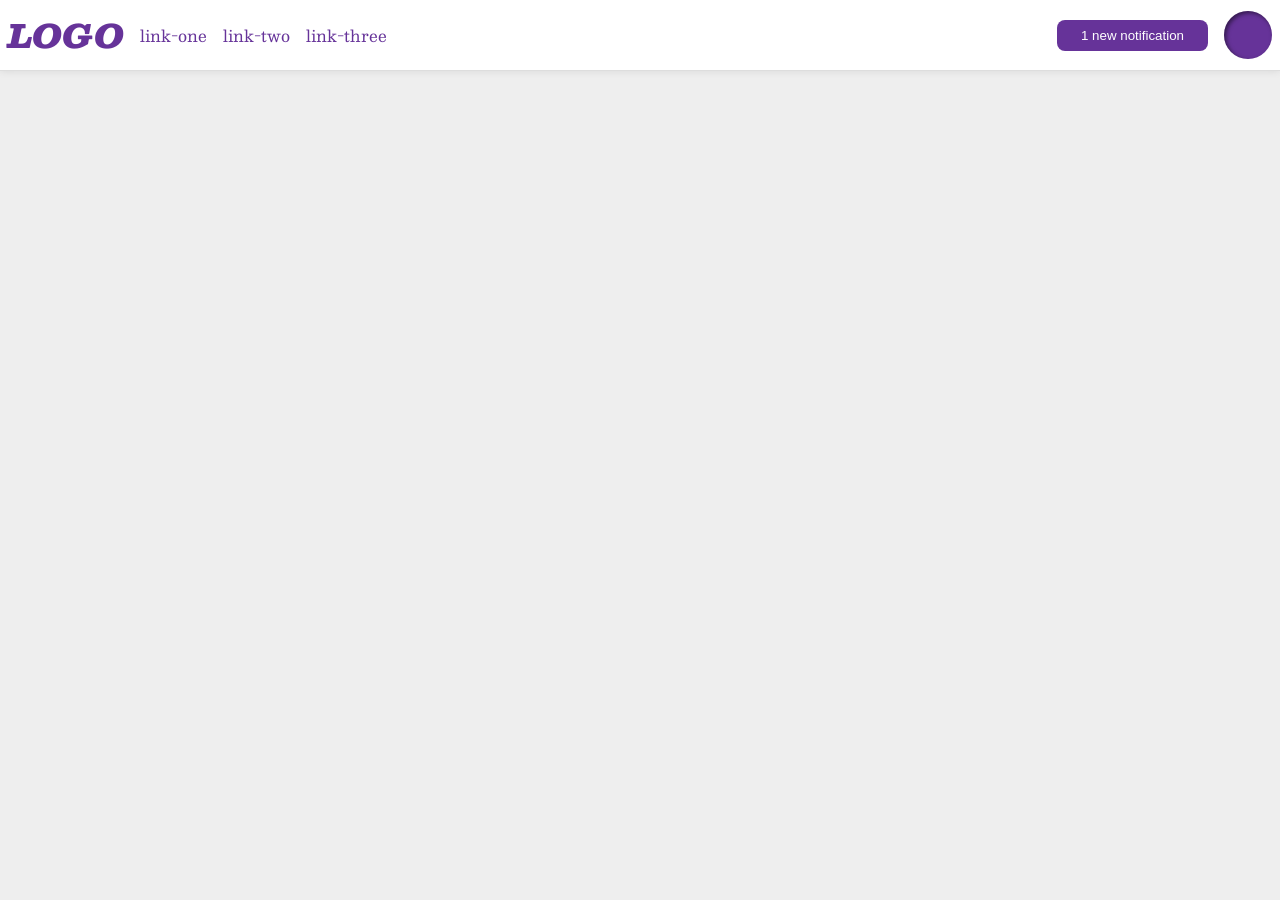
<file: foundations/flex/03-flex-header-2/index.html>
<!DOCTYPE html>
<html lang="en">

<head>
  <meta charset="UTF-8">
  <meta http-equiv="X-UA-Compatible" content="IE=edge">
  <meta name="viewport" content="width=device-width, initial-scale=1.0">
  <title>Flex Header 2</title>
  <link rel="stylesheet" href="style.css">
</head>

<body>
  <div class="header">
    <div class="left">
      <div class="logo">
        LOGO
      </div>
      <ul class="links">
        <li><a href="https://google.com">link-one</a></li>
        <li><a href="https://google.com">link-two</a></li>
        <li><a href="https://google.com">link-three</a></li>
      </ul>
    </div>
    <div class="right">
      <button class="notifications">
        1 new notification
      </button>
      <div class="profile-image"></div>
    </div>

  </div>
</body>

</html>
</file>
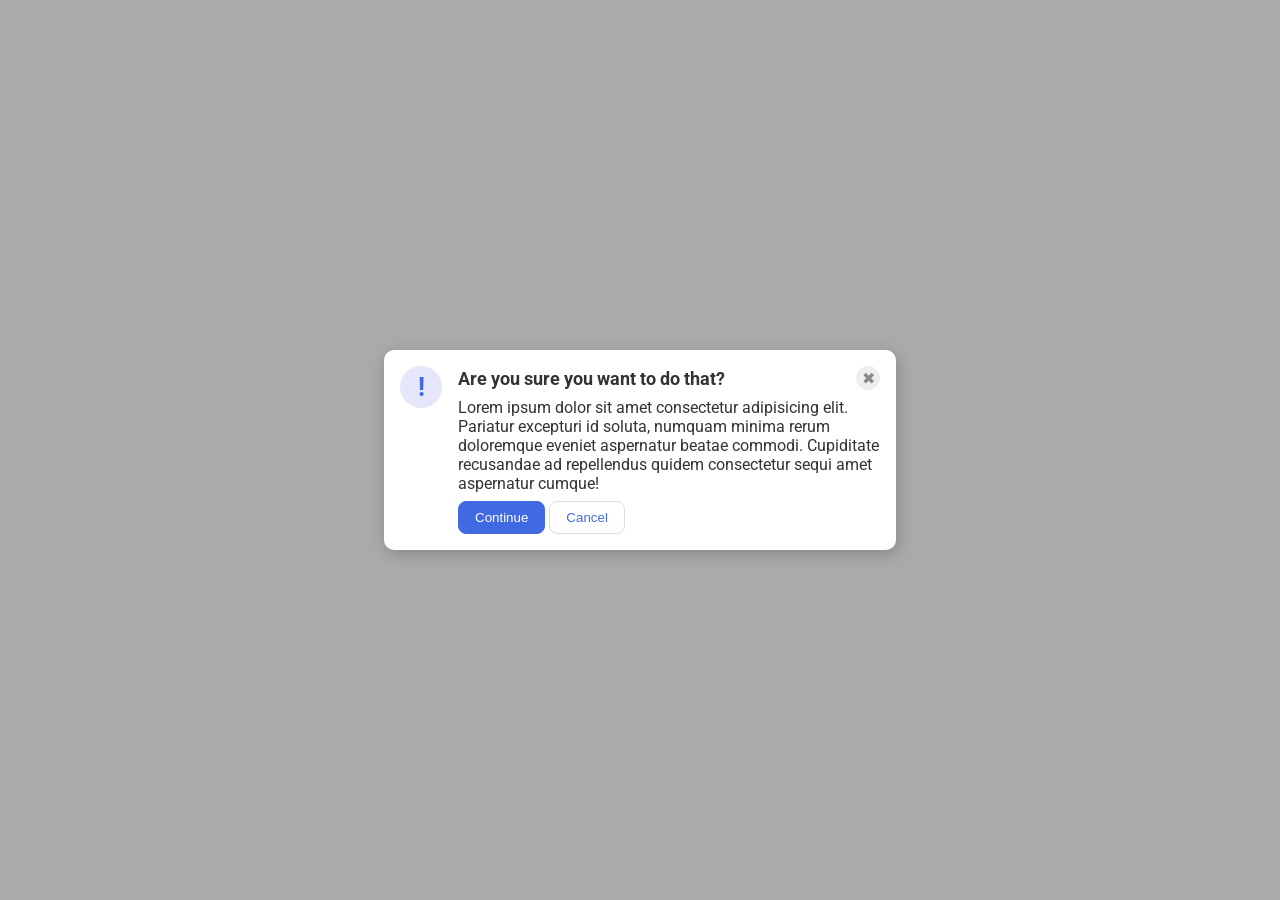
<file: foundations/flex/05-flex-modal/index.html>
<!DOCTYPE html>
<html lang="en">

<head>
  <meta charset="UTF-8">
  <meta http-equiv="X-UA-Compatible" content="IE=edge">
  <meta name="viewport" content="width=device-width, initial-scale=1.0">
  <link rel="stylesheet" href="style.css">
  <title>Modal</title>
</head>

<body>
  <div class="modal">
    <div class="icon">!</div>
    <div class="right">
      <div class="top">
        <div class="header">Are you sure you want to do that?</div>
        <button class="close-button">✖</button>
      </div>
      <div class="text">Lorem ipsum dolor sit amet consectetur adipisicing elit. Pariatur excepturi id soluta, numquam
        minima rerum doloremque eveniet aspernatur beatae commodi. Cupiditate recusandae ad repellendus quidem
        consectetur
        sequi amet aspernatur cumque!</div>
      <div class="bottom">
        <button class="continue">Continue</button>
        <button class="cancel">Cancel</button>
      </div>
    </div>

  </div>
</body>

</html>
</file>
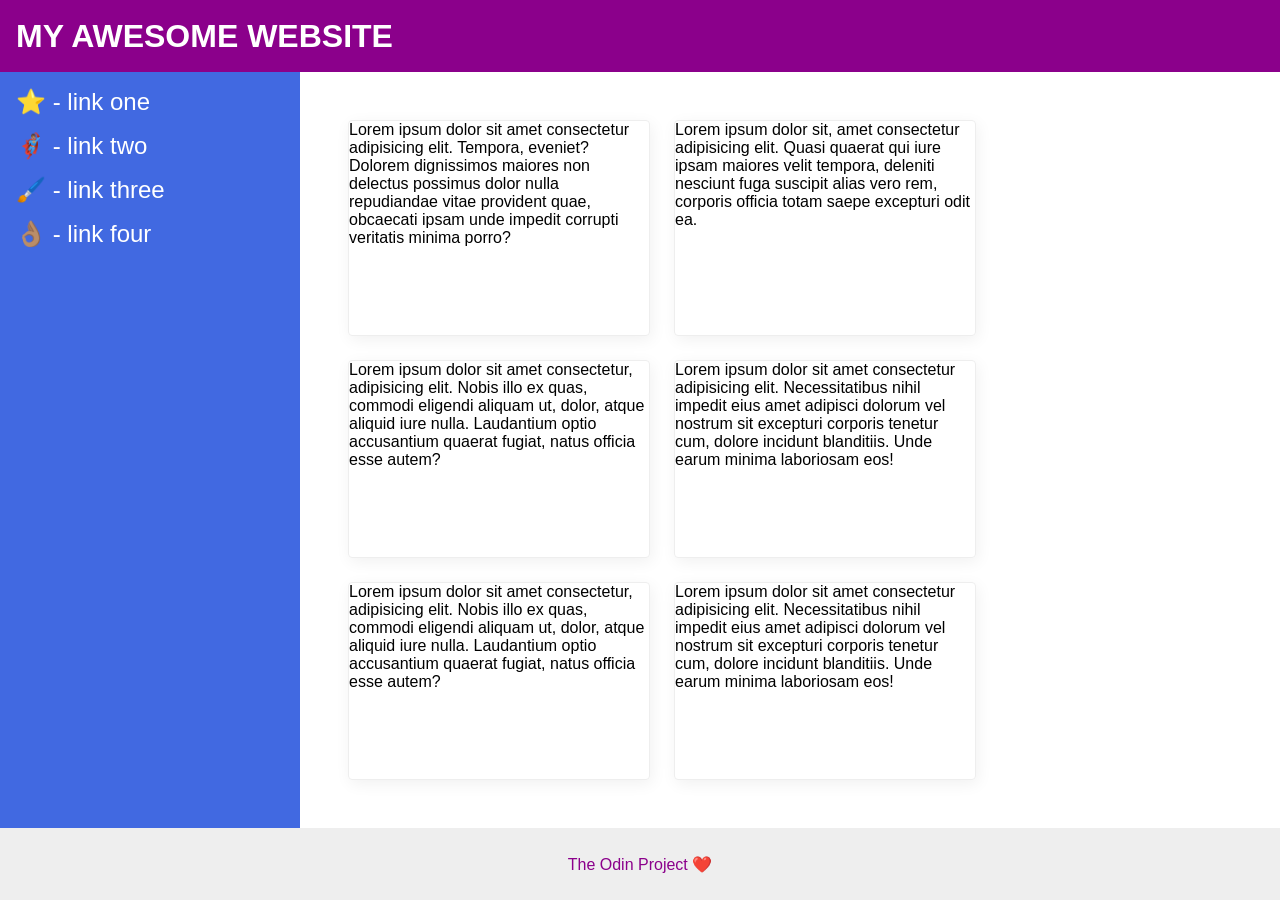
<file: foundations/flex/07-flex-layout-2/index.html>
<!DOCTYPE html>
<html lang="en">

<head>
  <meta charset="UTF-8">
  <meta http-equiv="X-UA-Compatible" content="IE=edge">
  <meta name="viewport" content="width=device-width, initial-scale=1.0">
  <title>The Holy Grail</title>
  <link rel="stylesheet" href="style.css">
</head>

<body>
  <div class="header">
    MY AWESOME WEBSITE
  </div>

  <div class="mid">
    <div class="sidebar">
      <ul>
        <li><a href="#">⭐ - link one</a></li>
        <li><a href="#">🦸🏽‍♂️ - link two</a></li>
        <li><a href="#">🖌️ - link three</a></li>
        <li><a href="#">👌🏽 - link four</a></li>
      </ul>
    </div>

    <div class="cards">
      <div class="card">Lorem ipsum dolor sit amet consectetur adipisicing elit. Tempora, eveniet? Dolorem dignissimos
        maiores non delectus possimus dolor nulla repudiandae vitae provident quae, obcaecati ipsam unde impedit
        corrupti
        veritatis minima porro?</div>
      <div class="card">Lorem ipsum dolor sit, amet consectetur adipisicing elit. Quasi quaerat qui iure ipsam maiores
        velit
        tempora, deleniti nesciunt fuga suscipit alias vero rem, corporis officia totam saepe excepturi odit ea.</div>
      <div class="card">Lorem ipsum dolor sit amet consectetur, adipisicing elit. Nobis illo ex quas, commodi eligendi
        aliquam ut, dolor, atque aliquid iure nulla. Laudantium optio accusantium quaerat fugiat, natus officia esse
        autem?
      </div>
      <div class="card">Lorem ipsum dolor sit amet consectetur adipisicing elit. Necessitatibus nihil impedit eius amet
        adipisci dolorum vel nostrum sit excepturi corporis tenetur cum, dolore incidunt blanditiis. Unde earum minima
        laboriosam eos!</div>
      <div class="card">Lorem ipsum dolor sit amet consectetur, adipisicing elit. Nobis illo ex quas, commodi eligendi
        aliquam ut, dolor, atque aliquid iure nulla. Laudantium optio accusantium quaerat fugiat, natus officia esse
        autem?
      </div>
      <div class="card">Lorem ipsum dolor sit amet consectetur adipisicing elit. Necessitatibus nihil impedit eius amet
        adipisci dolorum vel nostrum sit excepturi corporis tenetur cum, dolore incidunt blanditiis. Unde earum minima
        laboriosam eos!</div>
    </div>
  </div>

  <div class="footer">
    The Odin Project ❤️
  </div>
</body>

</html>
</file>
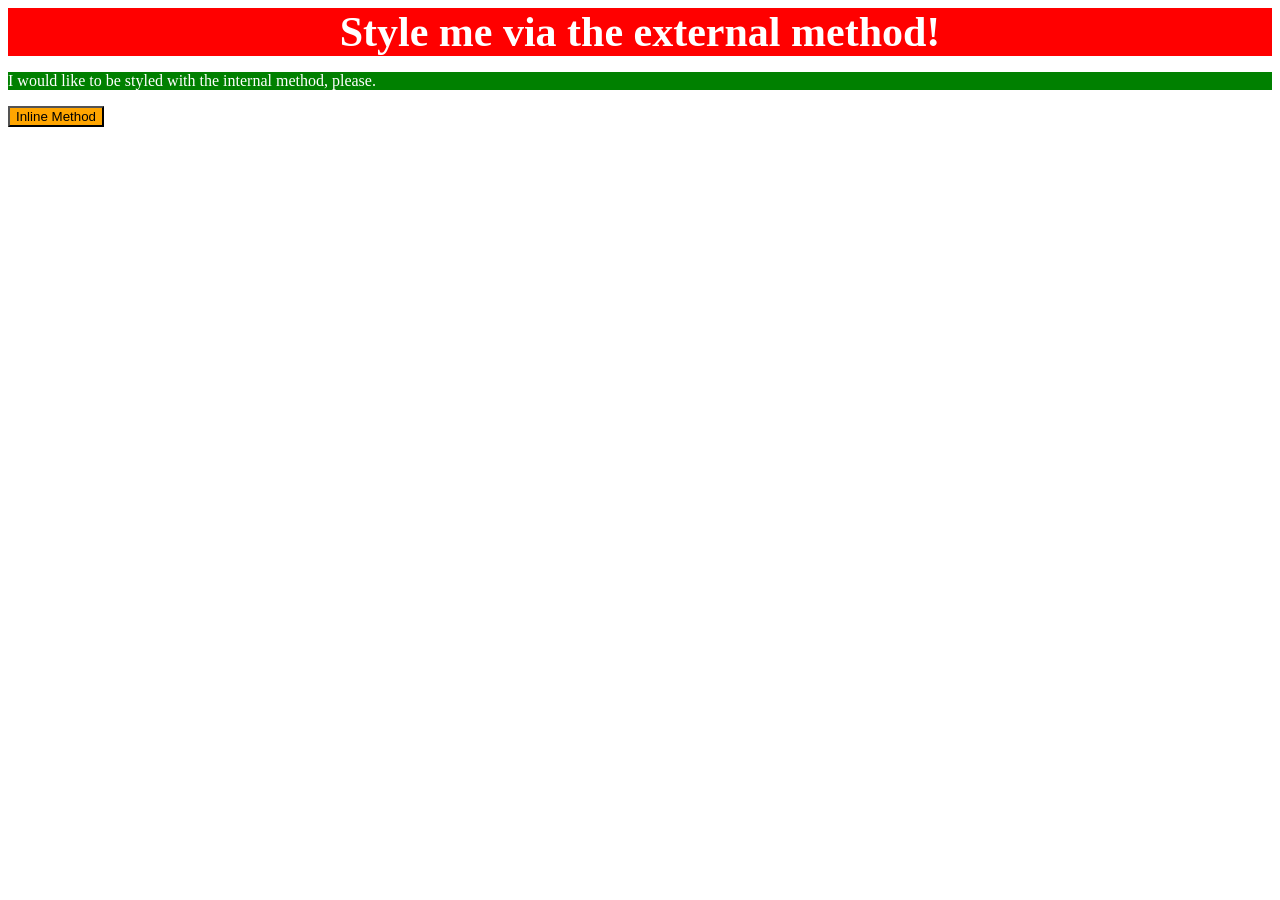
<file: foundations/intro-to-css/01-css-methods/index.html>
<!DOCTYPE html>
<html lang="en">

<head>
  <meta charset="UTF-8">
  <meta http-equiv="X-UA-Compatible" content="IE=edge">
  <meta name="viewport" content="width=device-width, initial-scale=1.0">
  <title>Methods for Adding CSS</title>
  <link rel="stylesheet" href="styles.css">
  <style>
    p {
      background-color: green;
      color: white;
    }
  </style>
</head>

<body>
  <div>Style me via the external method!</div>
  <p>I would like to be styled with the internal method, please.</p>
  <button style="background-color: orange">Inline Method</button>
</body>

</html>
</file>
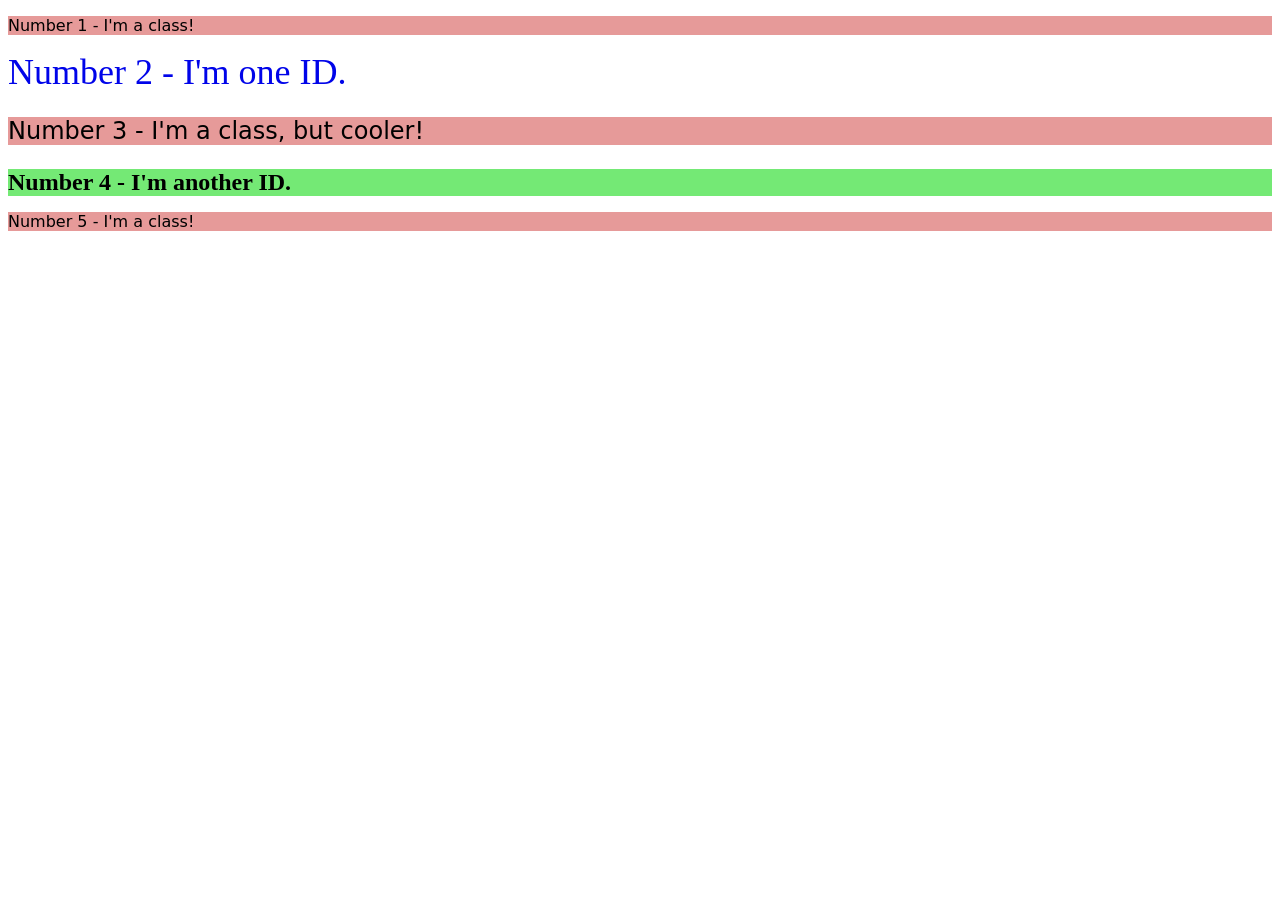
<file: foundations/intro-to-css/02-class-id-selectors/index.html>
<!DOCTYPE html>
<html lang="en">

<head>
  <meta charset="UTF-8">
  <meta http-equiv="X-UA-Compatible" content="IE=edge">
  <meta name="viewport" content="width=device-width, initial-scale=1.0">
  <title>Class and ID Selectors</title>
  <link rel="stylesheet" href="style.css">
</head>

<body>
  <p class="odd">Number 1 - I'm a class!</p>
  <div id="number-2">Number 2 - I'm one ID.</div>
  <p class="odd bigger-text">Number 3 - I'm a class, but cooler!</p>
  <div id="number-4" class="bigger-text">Number 4 - I'm another ID.</div>
  <p class="odd">Number 5 - I'm a class!</p>
</body>

</html>
</file>
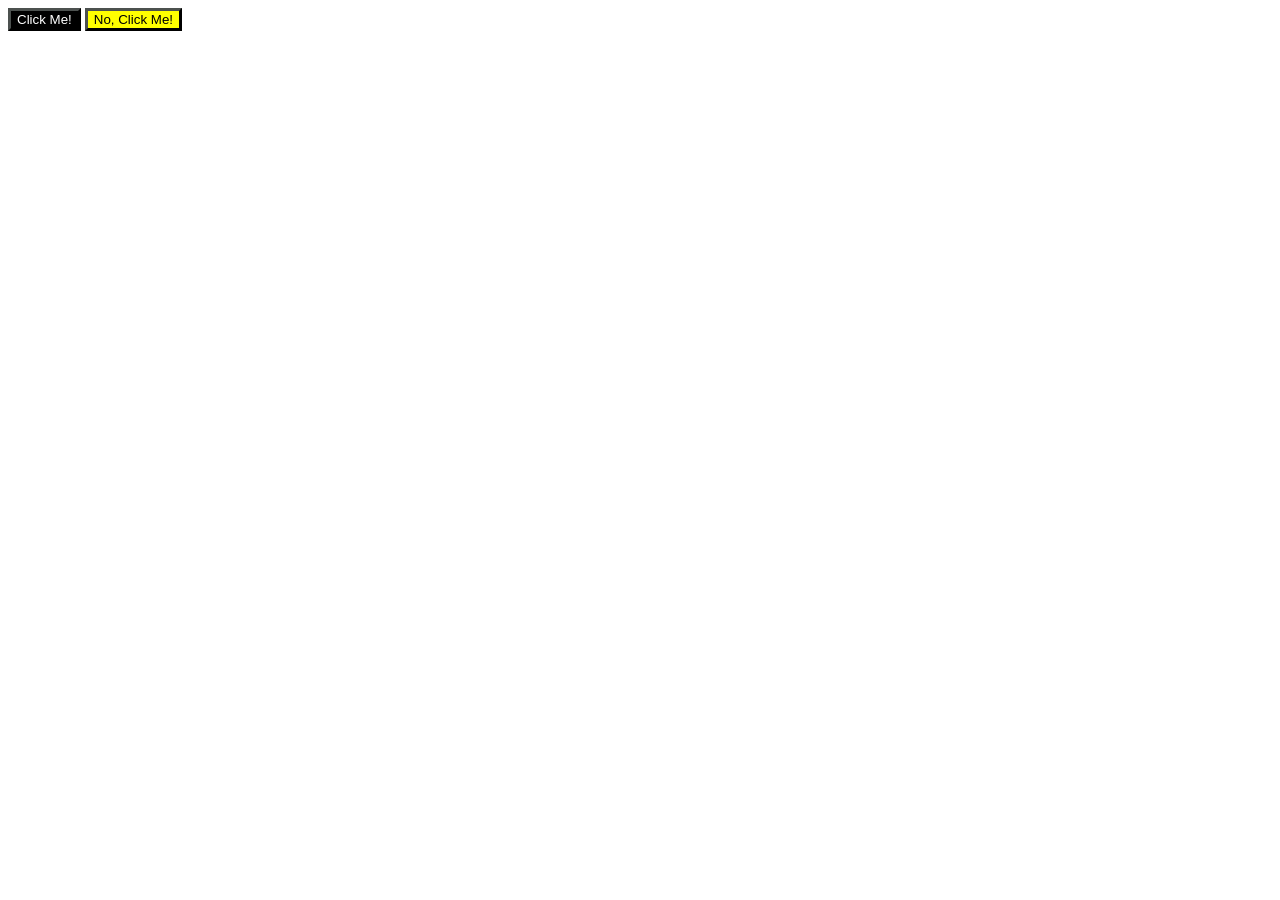
<file: foundations/intro-to-css/03-grouping-selectors/index.html>
<!DOCTYPE html>
<html lang="en">

<head>
  <meta charset="UTF-8">
  <meta http-equiv="X-UA-Compatible" content="IE=edge">
  <meta name="viewport" content="width=device-width, initial-scale=1.0">
  <title>Grouping Selectors</title>
  <link rel="stylesheet" href="style.css">
</head>

<body>
  <button class="click-me">Click Me!</button>
  <button class="no-click-me">No, Click Me!</button>
</body>

</html>
</file>
<file: foundations/flex/03-flex-header-2/style.css>
/* this is some magical font-importing.  
you'll learn about it later. */
@import url('https://fonts.googleapis.com/css2?family=Besley:ital,wght@0,400;1,900&display=swap');

body {
  margin: 0;
  background: #eee;
  font-family: Besley, serif;
}

.header {
  background: white;
  border-bottom: 1px solid #ddd;
  box-shadow: 0 0 8px rgba(0, 0, 0, .1);
  display: flex;
  justify-content: space-between;
  padding: 8px;
}

.profile-image {
  background: rebeccapurple;
  box-shadow: inset 2px 2px 4px rgba(0, 0, 0, .5);
  border-radius: 50%;
  width: 48px;
  height: 48px;
}

.logo {
  color: rebeccapurple;
  font-size: 32px;
  font-weight: 900;
  font-style: italic;
}

button {
  border: none;
  border-radius: 8px;
  background: rebeccapurple;
  color: white;
  padding: 8px 24px;
}

a {
  /* this removes the line under our links */
  text-decoration: none;
  color: rebeccapurple;
}

ul {
  list-style-type: none;
  display: flex;
  gap: 16px;
  margin: 0;
  padding: 0;
}

.left,
.right {
  display: flex;
  gap: 16px;
  align-items: center;
}
</file>
<file: foundations/flex/05-flex-modal/style.css>
@import url('https://fonts.googleapis.com/css2?family=Roboto:wght@400;700&display=swap');

html,
body {
  height: 100%;
}

body {
  font-family: Roboto, sans-serif;
  margin: 0;
  background: #aaa;
  color: #333;
  /* I'll give you this one for free lol */
  display: flex;
  align-items: center;
  justify-content: center;
}

.modal {
  background: white;
  width: 480px;
  border-radius: 10px;
  box-shadow: 2px 4px 16px rgba(0, 0, 0, .2);
}

.icon {
  color: royalblue;
  font-size: 26px;
  font-weight: 700;
  background: lavender;
  width: 42px;
  height: 42px;
  border-radius: 50%;
  display: flex;
  align-items: center;
  justify-content: center;
}

.close-button {
  background: #eee;
  border-radius: 50%;
  color: #888;
  font-weight: 400;
  font-size: 16px;
  height: 24px;
  width: 24px;
  display: flex;
  align-items: center;
  justify-content: center;
  border: 1px solid #eee;
  padding: 0;
}

button {
  cursor: pointer;
  padding: 8px 16px;
  border-radius: 8px;
}

button.continue {
  background: royalblue;
  border: 1px solid royalblue;
  color: white;
}

button.cancel {
  background: white;
  border: 1px solid #ddd;
  color: royalblue;
}

.modal {
  padding: 16px;
  display: flex;
  gap: 16px;
}

.icon {
  flex-shrink: 0;
}

.top {
  display: flex;
  justify-content: space-between;
  align-items: center;
}

.header {
  font-size: 18px;
  font-weight: bold;
}

.right {
  display: flex;
  flex-direction: column;
  gap: 8px;
}
</file>
<file: foundations/flex/07-flex-layout-2/style.css>
body {
  font-family: -apple-system, BlinkMacSystemFont, 'Segoe UI', Roboto, Oxygen, Ubuntu, Cantarell, 'Open Sans', 'Helvetica Neue', sans-serif;
  margin: 0;
  min-height: 100vh;
}

.header {
  height: 72px;
  background: darkmagenta;
  color: white;
}

.footer {
  height: 72px;
  background: #eee;
  color: darkmagenta;
}

.sidebar {
  width: 300px;
  background: royalblue;
  box-sizing: border-box;
}

.card {
  border: 1px solid #eee;
  box-shadow: 2px 4px 16px rgba(0, 0, 0, .06);
  border-radius: 4px;
}

/* SOLUTION */

.header {
  font-size: 32px;
  font-weight: 900;
  padding-left: 16px;
  display: flex;
  align-items: center;
}

body {
  display: flex;
  flex-direction: column;
}

ul {
  list-style-type: none;
  margin: 0;
  padding: 0px;
}

li {
  margin-bottom: 16px;
}

a {
  color: white;
  text-decoration: none;
  font-size: 24px;
}

.mid {
  display: flex;
  flex: 1;
}

.footer {
  display: flex;
  justify-content: center;
  align-items: center;
}

.sidebar {
  flex-shrink: 0;
  padding: 16px;
}

.cards {
  padding: 48px;
  display: flex;
  flex-wrap: wrap;
  justify-content: flex-start;
  gap: 24px;
}

.card {
  width: 300px;
}
</file>
<file: foundations/intro-to-css/01-css-methods/styles.css>
div {
    background-color: red;
    color: white;
    font-weight: bold;
    font-size: 42px;
    text-align: center;
}
</file>
<file: foundations/intro-to-css/02-class-id-selectors/style.css>
/* Add CSS Styling */

.odd {
    background-color: #e69a99;
    font-family: Verdana, "DejaVu Sans", sans-serif;
}

#number-2 {
    color: #0004e9;
    font-size: 36px;
}

.bigger-text {
    font-size: 24px;
}

#number-4 {
    background-color: rgb(116, 233, 117);
    font-weight: bold;
}
</file>
<file: foundations/intro-to-css/03-grouping-selectors/style.css>
/* Add CSS Styling */

.click-me {
    color: white;
    background-color: black;
}

.no-click-me {
    color: black;
    background-color: yellow;
}

.click-me,
.no-click-me {
    border: solid;
    border-right-color: black;
    border-bottom-color: black;
    border-top-color: rgb(76, 81, 79);
    border-left-color: rgb(76, 81, 79);
}
</file>
